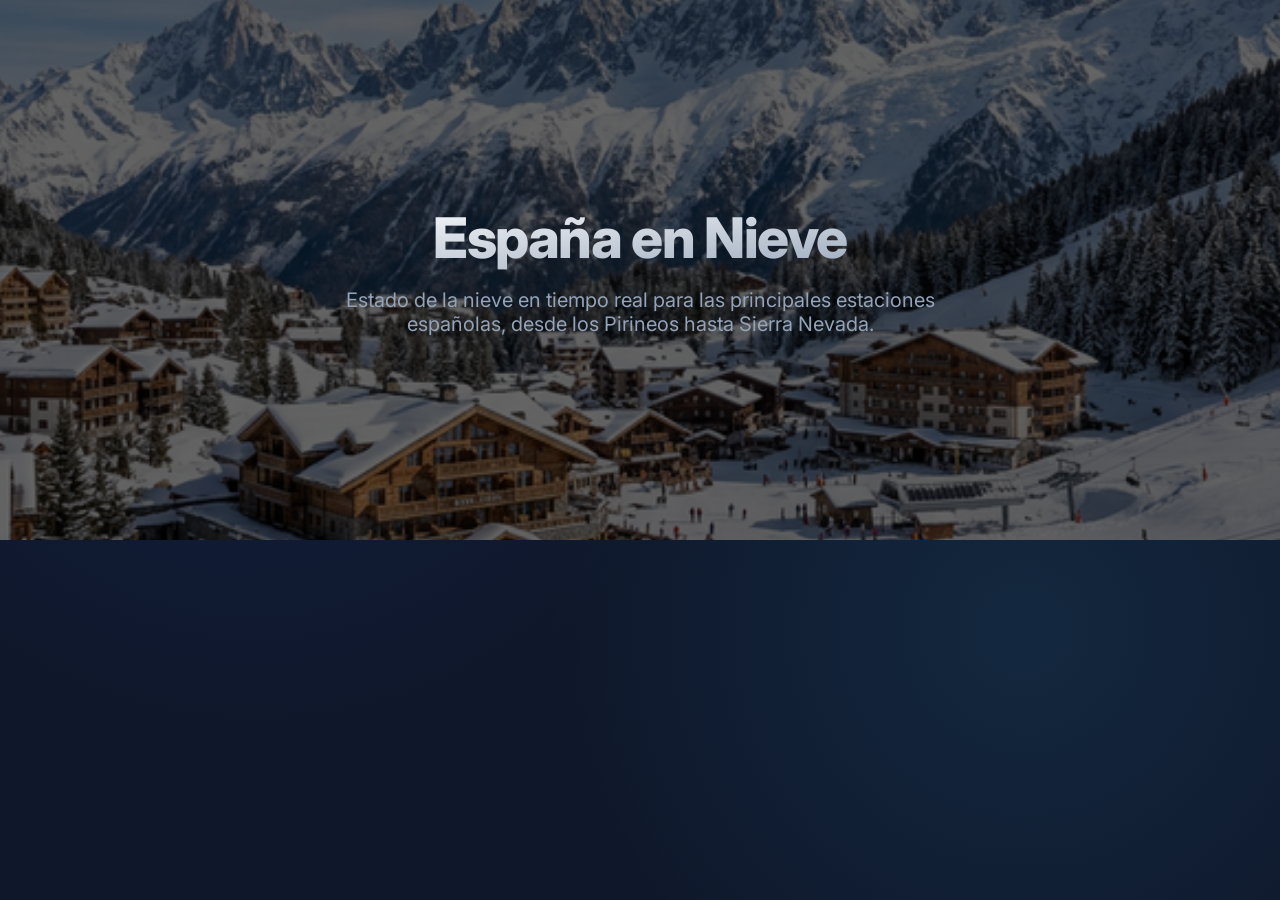
<file: index.html>
<!DOCTYPE html>
<html lang="es">

<head>
    <meta charset="UTF-8">
    <meta name="viewport" content="width=device-width, initial-scale=1.0">
    <title>Rastreador de Nieve | Estado de las Estaciones en Vivo</title>
    <meta name="description"
        content="Consulta en tiempo real el estado de la nieve, nevadas y el tiempo en las principales estaciones de esquí de España.">
    <link rel="preconnect" href="https://fonts.googleapis.com">
    <link rel="preconnect" href="https://fonts.gstatic.com" crossorigin>
    <link href="https://fonts.googleapis.com/css2?family=Inter:wght@400;600;700;800&display=swap" rel="stylesheet">
    <link rel="stylesheet" href="style.css">
</head>

<body>
    <header class="hero">
        <img src="ski_resort_panorama_1772181685731.png" alt="Montañas Nevadas" class="hero-bg" id="hero-img">
        <div class="hero-content">
            <h1>España en Nieve</h1>
            <p>Estado de la nieve en tiempo real para las principales estaciones españolas, desde los Pirineos hasta
                Sierra Nevada.</p>
        </div>
    </header>

    <main class="container">
        <div id="loader" class="loader">
            <div class="spinner"></div>
        </div>
        <div id="dashboard" class="dashboard-grid" style="display: none;">
            <!-- Resort cards will be injected here -->
        </div>
    </main>

    <script src="app.js"></script>
</body>

</html>
</file>
<file: style.css>
:root {
    --primary: #2563eb;
    --primary-hover: #1d4ed8;
    --bg-dark: #0f172a;
    --bg-card: rgba(30, 41, 59, 0.7);
    --text-main: #f8fafc;
    --text-muted: #94a3b8;
    --accent: #38bdf8;
    --glass-bg: rgba(255, 255, 255, 0.05);
    --glass-border: rgba(255, 255, 255, 0.1);
    --shadow: 0 10px 25px -5px rgba(0, 0, 0, 0.3), 0 8px 10px -6px rgba(0, 0, 0, 0.3);
}

* {
    margin: 0;
    padding: 0;
    box-sizing: border-box;
    font-family: 'Inter', -apple-system, BlinkMacSystemFont, "Segoe UI", Roboto, Helvetica, Arial, sans-serif;
}

body {
    background-color: var(--bg-dark);
    color: var(--text-main);
    min-height: 100vh;
    overflow-x: hidden;
    background-image:
        radial-gradient(circle at 20% 30%, rgba(37, 99, 235, 0.1) 0%, transparent 40%),
        radial-gradient(circle at 80% 70%, rgba(56, 189, 248, 0.1) 0%, transparent 40%);
}

.hero {
    position: relative;
    height: 60vh;
    width: 100%;
    display: flex;
    align-items: center;
    justify-content: center;
    text-align: center;
    padding: 2rem;
    overflow: hidden;
}

.hero-bg {
    position: absolute;
    top: 0;
    left: 0;
    width: 100%;
    height: 100%;
    object-fit: cover;
    z-index: -1;
    filter: brightness(0.4);
    transform: scale(1.1);
    animation: slowZoom 60s infinite alternate linear;
}

@keyframes slowZoom {
    from {
        transform: scale(1);
    }

    to {
        transform: scale(1.15);
    }
}

.hero-content h1 {
    font-size: 3.5rem;
    font-weight: 800;
    letter-spacing: -0.025em;
    margin-bottom: 1rem;
    background: linear-gradient(to bottom right, #fff, #94a3b8);
    -webkit-background-clip: text;
    background-clip: text;
    -webkit-text-fill-color: transparent;
}

.hero-content p {
    color: var(--text-muted);
    font-size: 1.25rem;
    max-width: 600px;
    margin: 0 auto;
}

.container {
    max-width: 1200px;
    margin: -5rem auto 4rem;
    padding: 0 1.5rem;
    position: relative;
    z-index: 10;
}

.dashboard-grid {
    display: grid;
    grid-template-columns: repeat(auto-fill, minmax(350px, 1fr));
    gap: 1.5rem;
}

.resort-card {
    background: var(--bg-card);
    backdrop-filter: blur(12px);
    -webkit-backdrop-filter: blur(12px);
    border: 1px solid var(--glass-border);
    border-radius: 1.5rem;
    padding: 1.5rem;
    transition: all 0.3s cubic-bezier(0.4, 0, 0.2, 1);
    cursor: pointer;
    position: relative;
    overflow: hidden;
}

.resort-card:hover {
    transform: translateY(-5px);
    border-color: var(--accent);
    box-shadow: 0 20px 25px -5px rgba(0, 0, 0, 0.4);
}

.resort-card::before {
    content: '';
    position: absolute;
    top: 0;
    left: 0;
    width: 100%;
    height: 4px;
    background: linear-gradient(90deg, var(--primary), var(--accent));
    opacity: 0;
    transition: opacity 0.3s;
}

.resort-card:hover::before {
    opacity: 1;
}

.card-header {
    display: flex;
    justify-content: space-between;
    align-items: flex-start;
    margin-bottom: 1.5rem;
}

.resort-name h3 {
    font-size: 1.5rem;
    font-weight: 700;
    color: #fff;
}

.resort-location {
    font-size: 0.875rem;
    color: var(--text-muted);
}

.status-badge {
    padding: 0.25rem 0.75rem;
    border-radius: 9999px;
    font-size: 0.75rem;
    font-weight: 600;
    text-transform: uppercase;
    background: rgba(34, 197, 94, 0.2);
    color: #4ade80;
}

.metrics-grid {
    display: grid;
    grid-template-columns: repeat(2, 1fr);
    gap: 1rem;
}

.metric-item {
    background: rgba(15, 23, 42, 0.4);
    padding: 1rem;
    border-radius: 1rem;
    display: flex;
    flex-direction: column;
}

.metric-label {
    font-size: 0.75rem;
    color: var(--text-muted);
    text-transform: uppercase;
    letter-spacing: 0.05em;
    margin-bottom: 0.25rem;
}

.metric-value {
    font-size: 1.25rem;
    font-weight: 700;
    color: #fff;
}

.metric-unit {
    font-size: 0.875rem;
    font-weight: 400;
    margin-left: 0.1rem;
}

.loader {
    display: flex;
    justify-content: center;
    align-items: center;
    height: 200px;
}

.spinner {
    width: 50px;
    height: 50px;
    border: 4px solid var(--glass-border);
    border-top-color: var(--accent);
    border-radius: 50%;
    animation: spin 1s linear infinite;
}

@keyframes spin {
    to {
        transform: rotate(360deg);
    }
}

@media (max-width: 640px) {
    .hero-content h1 {
        font-size: 2.5rem;
    }

    .dashboard-grid {
        grid-template-columns: 1fr;
    }
}
</file>
<file: v2-pronostico/style.css>
:root {
    --primary: #2563eb;
    --primary-hover: #1d4ed8;
    --bg-dark: #0f172a;
    --bg-card: rgba(30, 41, 59, 0.7);
    --text-main: #f8fafc;
    --text-muted: #94a3b8;
    --accent: #38bdf8;
    --glass-bg: rgba(255, 255, 255, 0.05);
    --glass-border: rgba(255, 255, 255, 0.1);
    --shadow: 0 10px 25px -5px rgba(0, 0, 0, 0.3), 0 8px 10px -6px rgba(0, 0, 0, 0.3);
}

* {
    margin: 0;
    padding: 0;
    box-sizing: border-box;
    font-family: 'Inter', -apple-system, BlinkMacSystemFont, "Segoe UI", Roboto, Helvetica, Arial, sans-serif;
}

body {
    background-color: var(--bg-dark);
    color: var(--text-main);
    min-height: 100vh;
    overflow-x: hidden;
    background-image:
        radial-gradient(circle at 20% 30%, rgba(37, 99, 235, 0.1) 0%, transparent 40%),
        radial-gradient(circle at 80% 70%, rgba(56, 189, 248, 0.1) 0%, transparent 40%);
}

.hero {
    position: relative;
    height: 60vh;
    width: 100%;
    display: flex;
    align-items: center;
    justify-content: center;
    text-align: center;
    padding: 2rem;
    overflow: hidden;
}

.hero-bg {
    position: absolute;
    top: 0;
    left: 0;
    width: 100%;
    height: 100%;
    object-fit: cover;
    z-index: -1;
    filter: brightness(0.4);
    transform: scale(1.1);
    animation: slowZoom 60s infinite alternate linear;
}

@keyframes slowZoom {
    from {
        transform: scale(1);
    }

    to {
        transform: scale(1.15);
    }
}

.hero-content h1 {
    font-size: 3.5rem;
    font-weight: 800;
    letter-spacing: -0.025em;
    margin-bottom: 1rem;
    background: linear-gradient(to bottom right, #fff, #94a3b8);
    -webkit-background-clip: text;
    background-clip: text;
    -webkit-text-fill-color: transparent;
}

.hero-content p {
    color: var(--text-muted);
    font-size: 1.25rem;
    max-width: 600px;
    margin: 0 auto;
}

.container {
    max-width: 1200px;
    margin: -5rem auto 4rem;
    padding: 0 1.5rem;
    position: relative;
    z-index: 10;
}

.dashboard-grid {
    display: grid;
    grid-template-columns: repeat(auto-fill, minmax(350px, 1fr));
    gap: 1.5rem;
}

.resort-card {
    background: var(--bg-card);
    backdrop-filter: blur(12px);
    -webkit-backdrop-filter: blur(12px);
    border: 1px solid var(--glass-border);
    border-radius: 1.5rem;
    padding: 1.5rem;
    transition: all 0.3s cubic-bezier(0.4, 0, 0.2, 1);
    cursor: pointer;
    position: relative;
    overflow: hidden;
}

.resort-card:hover {
    transform: translateY(-5px);
    border-color: var(--accent);
    box-shadow: 0 20px 25px -5px rgba(0, 0, 0, 0.4);
}

.resort-card::before {
    content: '';
    position: absolute;
    top: 0;
    left: 0;
    width: 100%;
    height: 4px;
    background: linear-gradient(90deg, var(--primary), var(--accent));
    opacity: 0;
    transition: opacity 0.3s;
}

.resort-card:hover::before {
    opacity: 1;
}

.card-header {
    display: flex;
    justify-content: space-between;
    align-items: flex-start;
    margin-bottom: 1.5rem;
}

.resort-name h3 {
    font-size: 1.5rem;
    font-weight: 700;
    color: #fff;
}

.resort-location {
    font-size: 0.875rem;
    color: var(--text-muted);
}

.status-badge {
    padding: 0.25rem 0.75rem;
    border-radius: 9999px;
    font-size: 0.75rem;
    font-weight: 600;
    text-transform: uppercase;
    background: rgba(34, 197, 94, 0.2);
    color: #4ade80;
}

.metrics-grid {
    display: grid;
    grid-template-columns: repeat(2, 1fr);
    gap: 1rem;
}

.metric-item {
    background: rgba(15, 23, 42, 0.4);
    padding: 1rem;
    border-radius: 1rem;
    display: flex;
    flex-direction: column;
}

.metric-label {
    font-size: 0.75rem;
    color: var(--text-muted);
    text-transform: uppercase;
    letter-spacing: 0.05em;
    margin-bottom: 0.25rem;
}

.metric-value {
    font-size: 1.25rem;
    font-weight: 700;
    color: #fff;
}

.metric-unit {
    font-size: 0.875rem;
    font-weight: 400;
    margin-left: 0.1rem;
}

.loader {
    display: flex;
    justify-content: center;
    align-items: center;
    height: 200px;
}

.spinner {
    width: 50px;
    height: 50px;
    border: 4px solid var(--glass-border);
    border-top-color: var(--accent);
    border-radius: 50%;
    animation: spin 1s linear infinite;
}

@keyframes spin {
    to {
        transform: rotate(360deg);
    }
}

@media (max-width: 640px) {
    .hero-content h1 {
        font-size: 2.5rem;
    }

    .dashboard-grid {
        grid-template-columns: 1fr;
    }
}

/* Modal Styles */
.modal-overlay {
    position: fixed;
    top: 0;
    left: 0;
    width: 100%;
    height: 100%;
    background: rgba(0, 0, 0, 0.8);
    backdrop-filter: blur(8px);
    -webkit-backdrop-filter: blur(8px);
    display: flex;
    align-items: center;
    justify-content: center;
    z-index: 1000;
    opacity: 0;
    visibility: hidden;
    transition: all 0.3s ease;
}

.modal-overlay.active {
    opacity: 1;
    visibility: visible;
}

.modal-content {
    background: var(--bg-card);
    border: 1px solid var(--glass-border);
    border-radius: 2rem;
    width: 90%;
    max-width: 800px;
    max-height: 90vh;
    padding: 2.5rem;
    position: relative;
    overflow-y: auto;
    transform: scale(0.9);
    transition: transform 0.3s cubic-bezier(0.34, 1.56, 0.64, 1);
}

.modal-overlay.active .modal-content {
    transform: scale(1);
}

.close-modal {
    position: absolute;
    top: 1.5rem;
    right: 1.5rem;
    background: var(--glass-bg);
    border: 1px solid var(--glass-border);
    color: #fff;
    width: 40px;
    height: 40px;
    border-radius: 50%;
    display: flex;
    align-items: center;
    justify-content: center;
    cursor: pointer;
    transition: all 0.2s;
    font-size: 1.5rem;
    z-index: 10;
}

.close-modal:hover {
    background: rgba(239, 68, 68, 0.2);
    border-color: #ef4444;
}

.modal-header {
    margin-bottom: 2rem;
}

.modal-header h2 {
    font-size: 2.5rem;
    margin-bottom: 0.5rem;
    background: linear-gradient(to bottom right, #fff, #94a3b8);
    -webkit-background-clip: text;
    background-clip: text;
    -webkit-text-fill-color: transparent;
}

.modal-header .resort-location {
    font-size: 1.125rem;
    display: block;
}

.forecast-grid {
    display: grid;
    grid-template-columns: repeat(auto-fit, minmax(100px, 1fr));
    gap: 1rem;
    margin-top: 1.5rem;
}

.forecast-day {
    background: rgba(15, 23, 42, 0.4);
    padding: 1.25rem 0.75rem;
    border-radius: 1.25rem;
    text-align: center;
    border: 1px solid var(--glass-border);
    transition: all 0.2s;
}

.forecast-day:hover {
    border-color: var(--accent);
    background: rgba(15, 23, 42, 0.6);
    transform: translateY(-2px);
}

.day-name {
    font-size: 0.75rem;
    color: var(--text-muted);
    text-transform: uppercase;
    font-weight: 600;
    margin-bottom: 0.75rem;
    display: block;
}

.day-temp-high {
    font-size: 1.125rem;
    font-weight: 700;
    color: #fff;
    display: block;
}

.day-temp-low {
    font-size: 0.8125rem;
    color: var(--text-muted);
    display: block;
    margin-bottom: 0.75rem;
}

.day-snow {
    font-size: 0.7rem;
    background: rgba(56, 189, 248, 0.15);
    color: var(--accent);
    padding: 0.25rem 0.4rem;
    border-radius: 0.5rem;
    font-weight: 700;
    display: inline-block;
}
</file>
